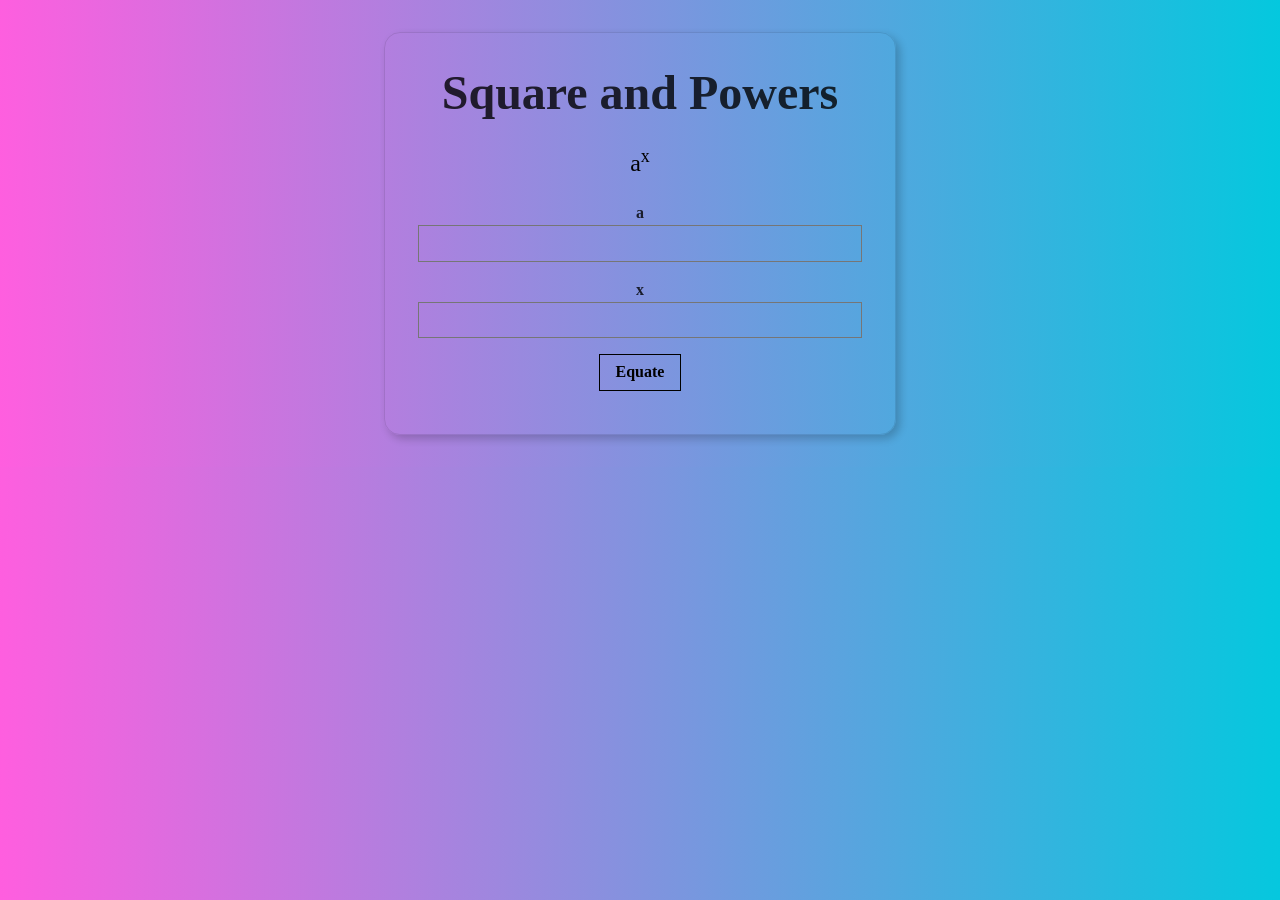
<file: Mikon/square-n-root/index.html>
<!DOCTYPE html>
<html lang="en">
<head>
    <meta charset="UTF-8">
    <meta name="viewport" content="width=device-width, initial-scale=1.0">
    <link rel="stylesheet" href="css/tachyons.min.css">
    <link rel="stylesheet" href="css/tachyons.css">
    <link rel="stylesheet" href="css/style.css">
    <title>Quadratic Equation</title>
</head>
<body>
    <article class="Tilt-inner br4 grow tc ba b--black-10 mv4 w-75 w-75-m w-75-l mw6 shadow-5 center mt-50">
        <main class="pa4 black-80">
            <form id="form" class="measure">
                <fieldset id="sign_up" class="ba b--transparent ph0 mh0">
                    <legend 
                    id="permutation" 
                    class="f1 bold fw6 ph0 mh0 grow pointer">
                    Square and Powers
                    </legend>
                    <div class="mt3">
                        <p class="f3 grow pointer din black db">
                            a<sup>x</sup>
                        </p>
                        <label class="relative db fw6 lh-copy f5 grow" for="password">a</label>
                        <input
                         class="pa2 input-reset 
                         ba bg-transparent hover-bg-black hover-white w-100" 
                         id="a" 
                         type="number"/>
                    </div>
                    <div class="mt3">
                        <label class="relative db fw6 lh-copy f5 grow" for="password">x</label>
                        <input class="pa2 input-reset 
                        ba bg-transparent hover-bg-black hover-white w-100"
                         id="b"
                        type="number"/>
                    </div>
                    <div class="mt3">
                        <label class="relative db fw6 lh-copy f5 grow" id="result" for=password"></label>
                    </div>
                    <input
                    id="btn"
                    class="b ph3 pv2 input-reset ba b--black bg-transparent grow pointer hover-bg-black hover-white dib"
                    value="Equate"
                    name="input"
                    type="submit"
                     />

                </fieldset>
                <!-- <div class="">
                    
                </div>
                <div class="lh-copy mt3">
                    <p id="p" class="f5 grow link din black db pointer"></p>
                </div>
                <div class="mt3">
                    <label class="relative db fw6 lh-copy f5 grow" for="password">b</label>
                    <input class="pa2 input-reset 
                    ba bg-transparent hover-bg-black hover-white w-100"
                     id="per"
                    type="number"/>
                </div>
                <div class="lh-copy mt3">
                    <p id="p2" class="f5 grow link din black db pointer"></p>
                </div> -->
            </form>
        </main>
    </article>
</body>
<script src="js/main.js"></script>
</html>
</file>
<file: Mikon/square-n-root/css/style.css>
body{
    background: linear-gradient(89deg, #ff5edf 0%, #04C8de 100%);
}
</file>
